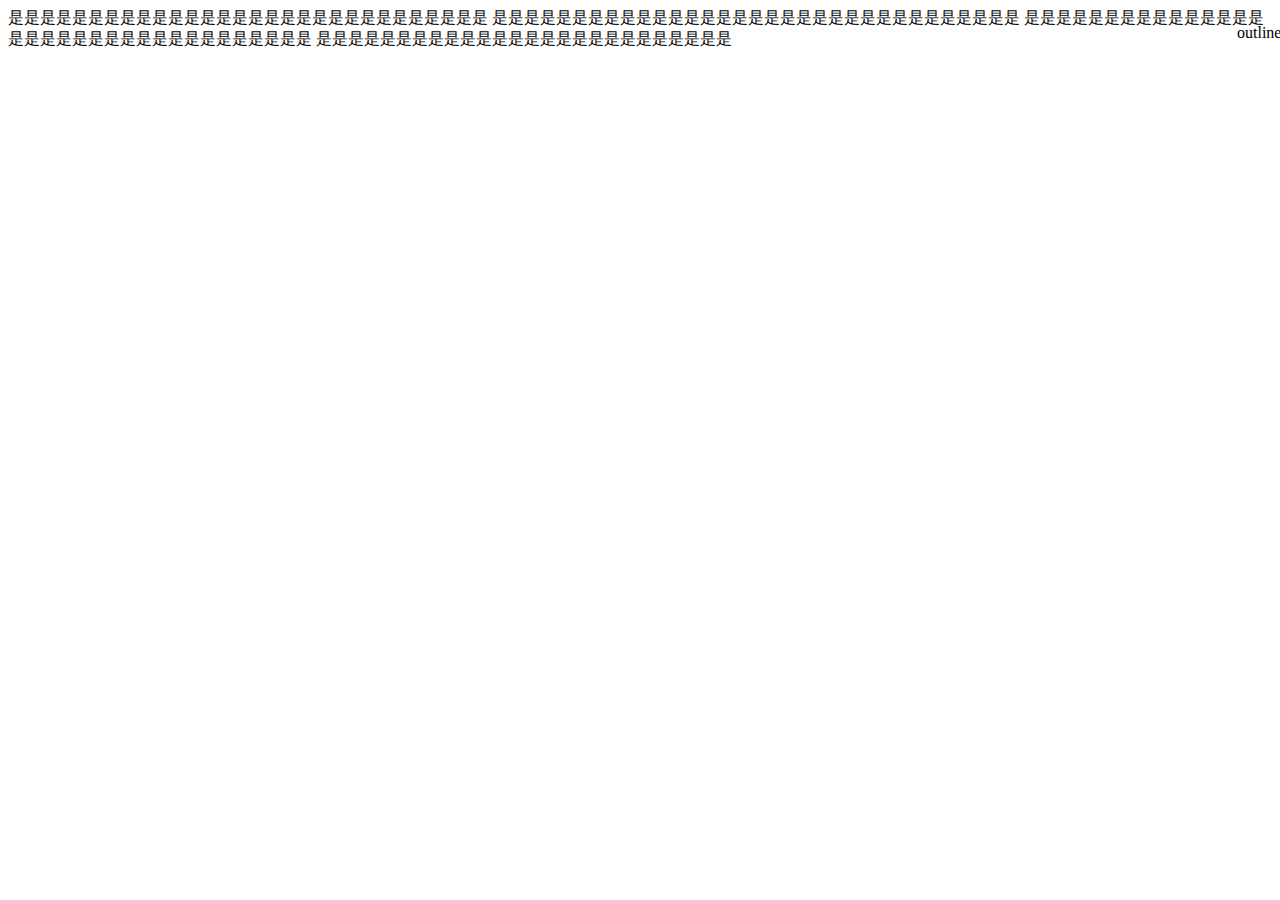
<file: css笔记/float/index.html>
<!DOCTYPE html>
<html lang="en">
<head>
  <meta charset="UTF-8">
  <meta name="viewport" content="width=device-width, initial-scale=1.0">
  <meta http-equiv="X-UA-Compatible" content="ie=edge">
  <title>Document</title>
</head>
<body>
  <div>是是是是是是是是是是是是是是是是是是是是是是是是是是是是是是
    是是是是是是是是是是是是是是是是是是是是是是是是是是是是是是是是是
    <p style="height: 30px; width: 35px; float: right; shape-outside: circle(25px at center)">outline
      
    </p>
    是是是是是是是是是是是是是是是是是是是是是是是是是是是是是是是是是是
    是是是是是是是是是是是是是是是是是是是是是是是是是是
    <!-- <div style="margin-bottom: 15px;">111</div> -->
    <!-- <p style="float: right;">outline</p> -->
    <!-- <div style="margin-top: 25px;">111</div> -->
  </div>
</body>
</html>
</file>
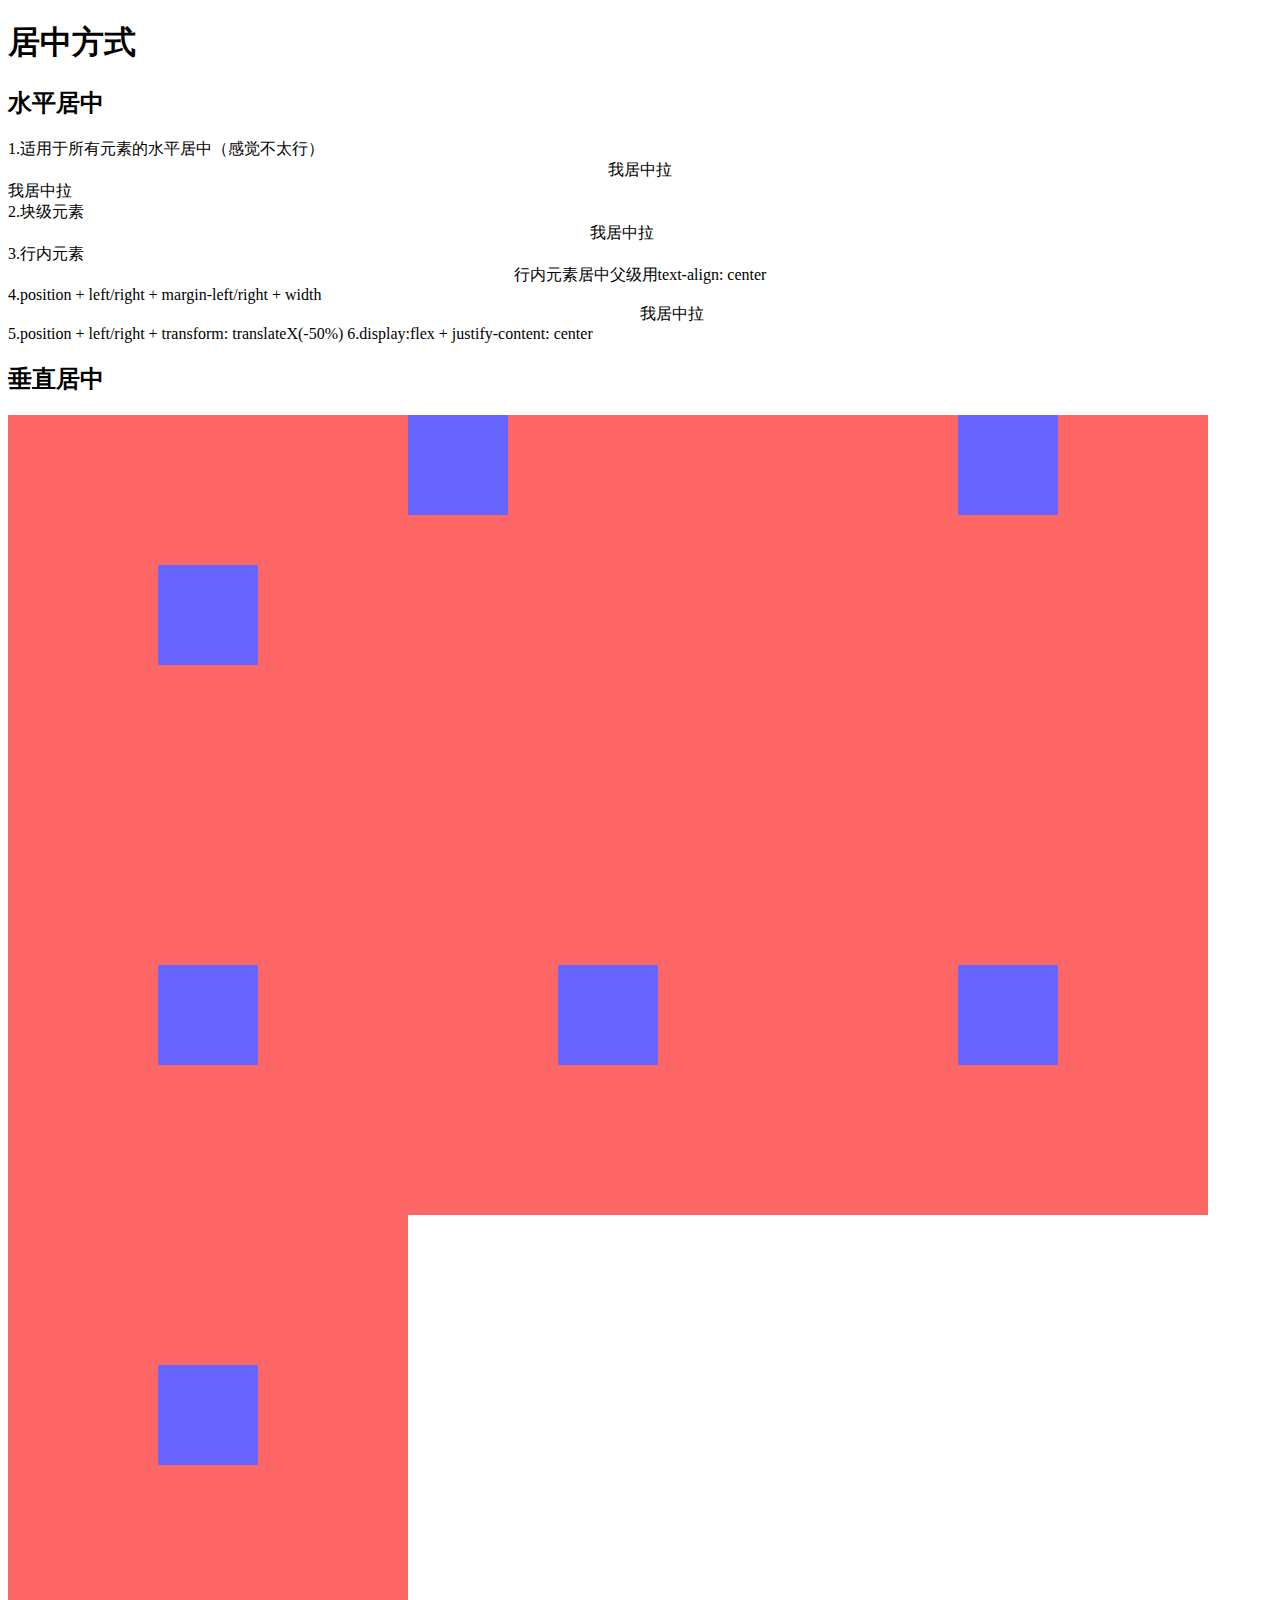
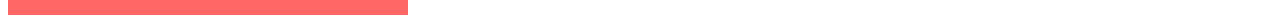
<file: css笔记/居中布局/index.html>
<!DOCTYPE html>
<html lang="en">
  <head>
    <meta charset="UTF-8" />
    <meta http-equiv="X-UA-Compatible" content="IE=edge" />
    <meta name="viewport" content="width=device-width, initial-scale=1.0" />
    <title>Document</title>
    <style>
      .container {
        float: left;
      }
      .clearfix::after {
        display: block;
        visibility: hidden;
        clear: both;
        height: 0;
        font-size: 0;
        content: "";
      }
      .center-layout {
        float: left;
        width: 400px;
        height: 400px;
        background-color: #f66;
      }
      .center-layout > div {
        width: 100px;
        height: 100px;
        background-color: #66f;
      }
      .inline-block {
        text-align: center;
        line-height: 400px;
        font-size: 0;
        /* font-size: 0; */
      }
      .inline-block > div {
        display: inline-block;
        vertical-align: middle;
      }
      .table {
        display: table;
        display: table-cell;
      }
      .table div {
        vertical-align: middle;
      }
      .table-cell {
        display: table-cell;
        vertical-align: middle;
      }
      .table-cell > div {
        margin: 0 auto;
      }
      .transform {
        position: relative;
      }
      .transform > div {
        position: absolute;
        left: 50%;
        top: 50%;
        transform: translate(-50%, -50%);
      }
      .position {
        position: relative;
      }
      /* 定宽高 */
      .position > div {
        position: absolute;
        left: 50%;
        top: 50%;
        margin: -50px 0 0 -50px;
      }
      /* 不定宽高 */
      .position > div {
        position: absolute;
        left: 0;
        top: 0;
        bottom: 0;
        right: 0;
        margin: auto;
      }
      .flex {
        display: flex;
        justify-content: center;
        align-items: center;
      }
      .flex2 {
        display: flex;
      }
      .flex2 > div {
        margin: auto;
      }
    </style>
  </head>
  <body>
    <h1>居中方式</h1>
    <h2>水平居中</h2>
    1.适用于所有元素的水平居中（感觉不太行）
    <div style="width: fit-content; margin: 0 auto">我居中拉</div>
    <div><span style="width: fit-content; margin: 0 auto">我居中拉</span></div>
    2.块级元素
    <div style="width: 100px; margin: 0 auto">我居中拉</div>
    3.行内元素
    <div style="text-align: center">
      <span>行内元素居中父级用text-align: center</span>
    </div>
    4.position + left/right + margin-left/right + width
    <div style="width: 100px; position: relative; left: 50%">我居中拉</div>
    5.position + left/right + transform: translateX(-50%) 6.display:flex +
    justify-content: center
    <h2>垂直居中</h2>
    <div class="container clearfix">
      <div class="center-layout inline-block">
        <div></div>
      </div>
      <div class="center-layout table">
        <div></div>
      </div>
      <div class="center-layout table-cell">
        <div></div>
      </div>
      <div class="center-layout transform">
        <div></div>
      </div>
      <div class="center-layout position">
        <div></div>
      </div>
      <div class="center-layout flex">
        <div></div>
      </div> 
      <div class="center-layout flex2">
        <div></div>
      </div>
    </div>
  </body>
</html>
</file>
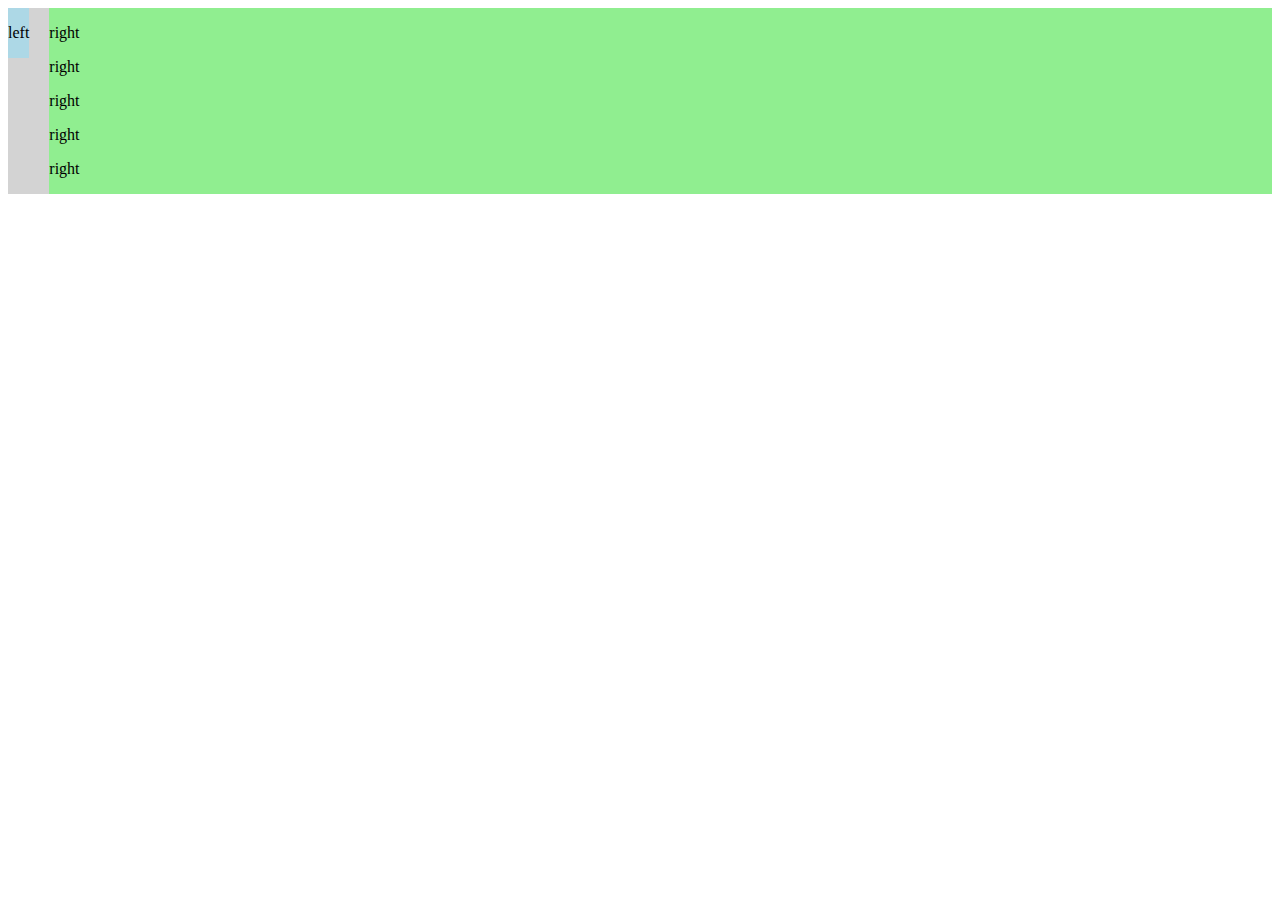
<file: css笔记/常用布局/两栏自适应/index.html>
<!DOCTYPE html>
<html lang="en">
<head>
  <meta charset="UTF-8">
  <meta name="viewport" content="width=device-width, initial-scale=1.0">
  <title>Document</title>
  <style>
    .parent {
      overflow: hidden;
      zoom: 1;
    }
    .left {
      float: left;
      margin-right: 20px;
    }
    .right {
      overflow: hidden;
      zoom: 1;
    }
  </style>
</head>
<body>
  <div class="parent" style="background-color: lightgrey;">
    <div class="left" style="background-color: lightblue;">
        <p>left</p>
    </div>
    <div class="right"  style="background-color: lightgreen;">
        <p>right</p>
        <p>right</p>
        <p>right</p>
        <p>right</p>
        <p>right</p>
    </div>
  </div>
</body>
</html>
</file>
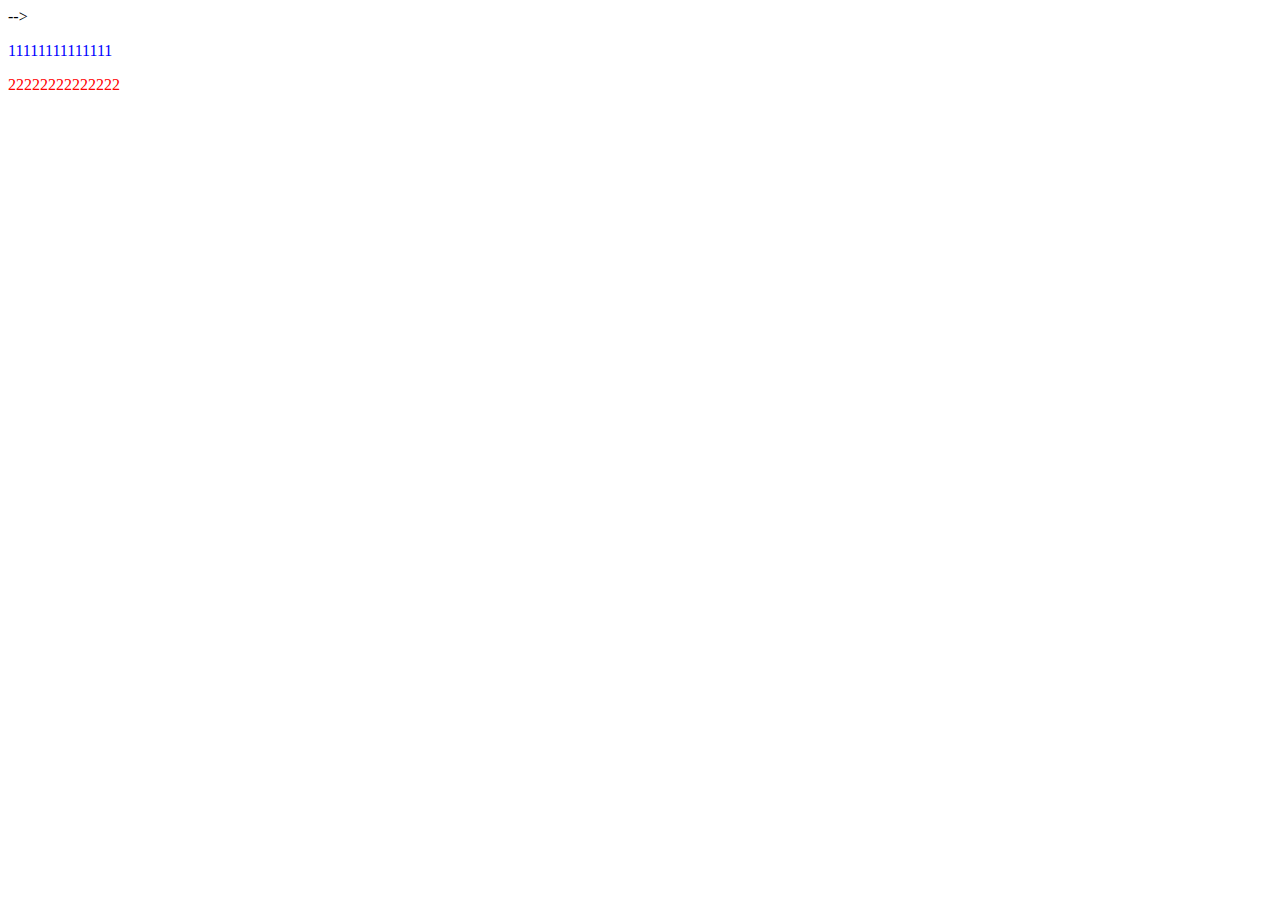
<file: css笔记/height.html>
<!DOCTYPE html>
<html lang="en">
  <head>
    <meta charset="UTF-8" />
    <meta name="viewport" content="width=device-width, initial-scale=1.0" />
    <meta http-equiv="X-UA-Compatible" content="ie=edge" />
    <title>Document</title>
    <style>
      .red{ color: red;}
      .blue{ color: blue;}
    </style>
  </head>
  <body>
    <!-- <div style="height: 6em;">
      <p style="height: 50%;">half</p>
    </div>
    <div style="height: auto;">
      <p style="height: 50%;">half</p>
    </div> -->
    <!-- 副外边距情况 -->
    <!-- <div style="width: 420px; background-color: silver; padding: 10px; margin-top: 50px; border: 1px solid;">
      11111111111
      <p style="margin: -50px 10px 0 10px; border: 3px solid gray;">
        a paragraph
      </p>
      a div 
    </!--> -->
    <p class="blue red">11111111111111</p>
    <p class="red bule">22222222222222</p>
  </body>
</html>
</file>
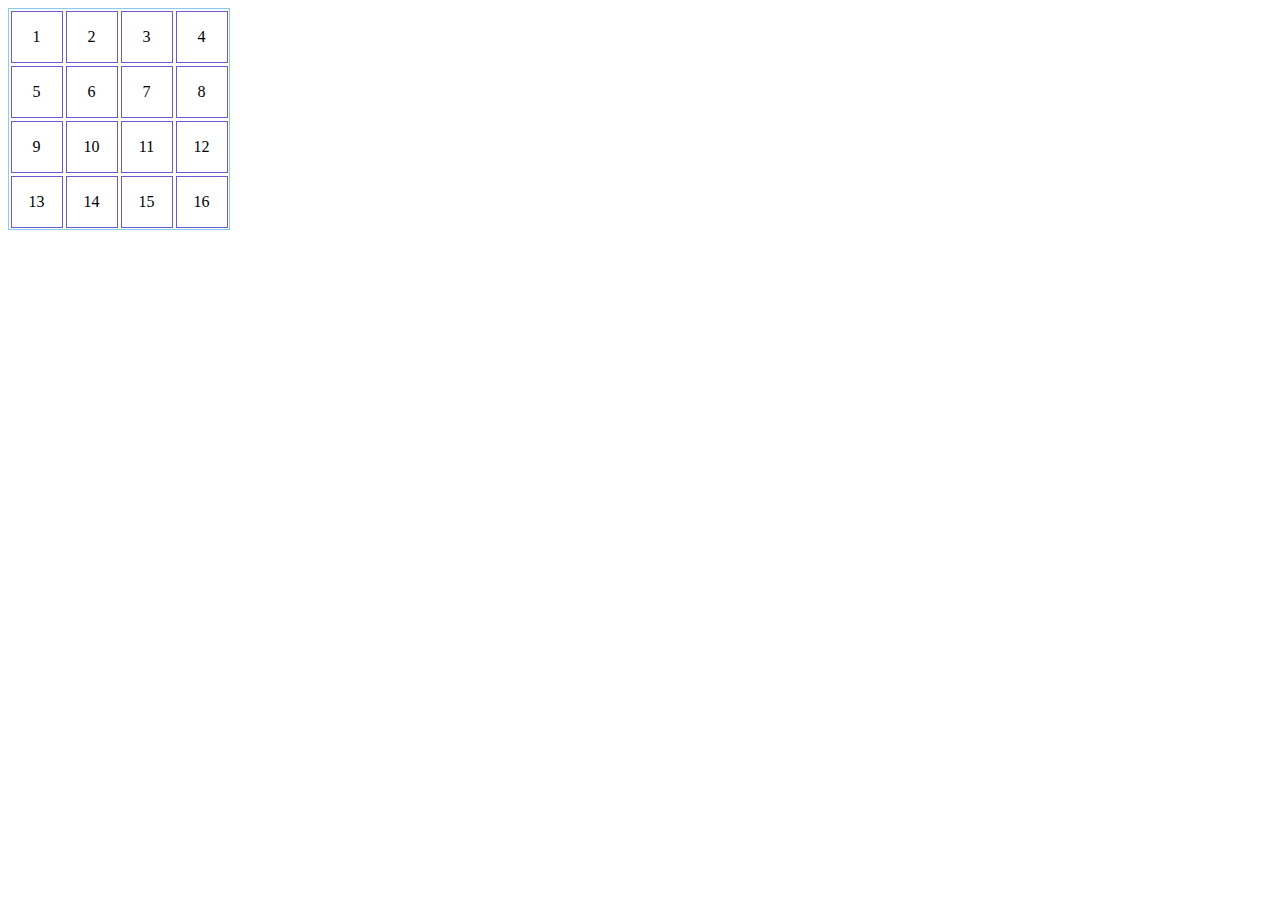
<file: css笔记/flex布局基础/flex布局基础.html>
<!DOCTYPE html>
<html lang="en">
<head>
    <meta charset="UTF-8">
    <meta name="viewport" content="width=device-width, initial-scale=1.0">
    <title>Document</title>
    <link rel="stylesheet" href="./flex.css">
</head>
<body>
    <div id="flex-container">
        <div class="flex-item">1</div>
        <div class="flex-item">2</div>
        <div class="flex-item">3</div>
        <div class="flex-item">4</div>
        <div class="flex-item">5</div>
        <div class="flex-item">6</div>
        <div class="flex-item">7</div>
        <div class="flex-item">8</div>
        <div class="flex-item">9</div>
        <div class="flex-item">10</div>
        <div class="flex-item">11</div>
        <div class="flex-item">12</div>
        <span class="flex-item">13</span>
        <span class="flex-item">14</span>
        <span class="flex-item">15</span>
        <span class="flex-item">16</span>
    </div>
</body>
</html>
</file>
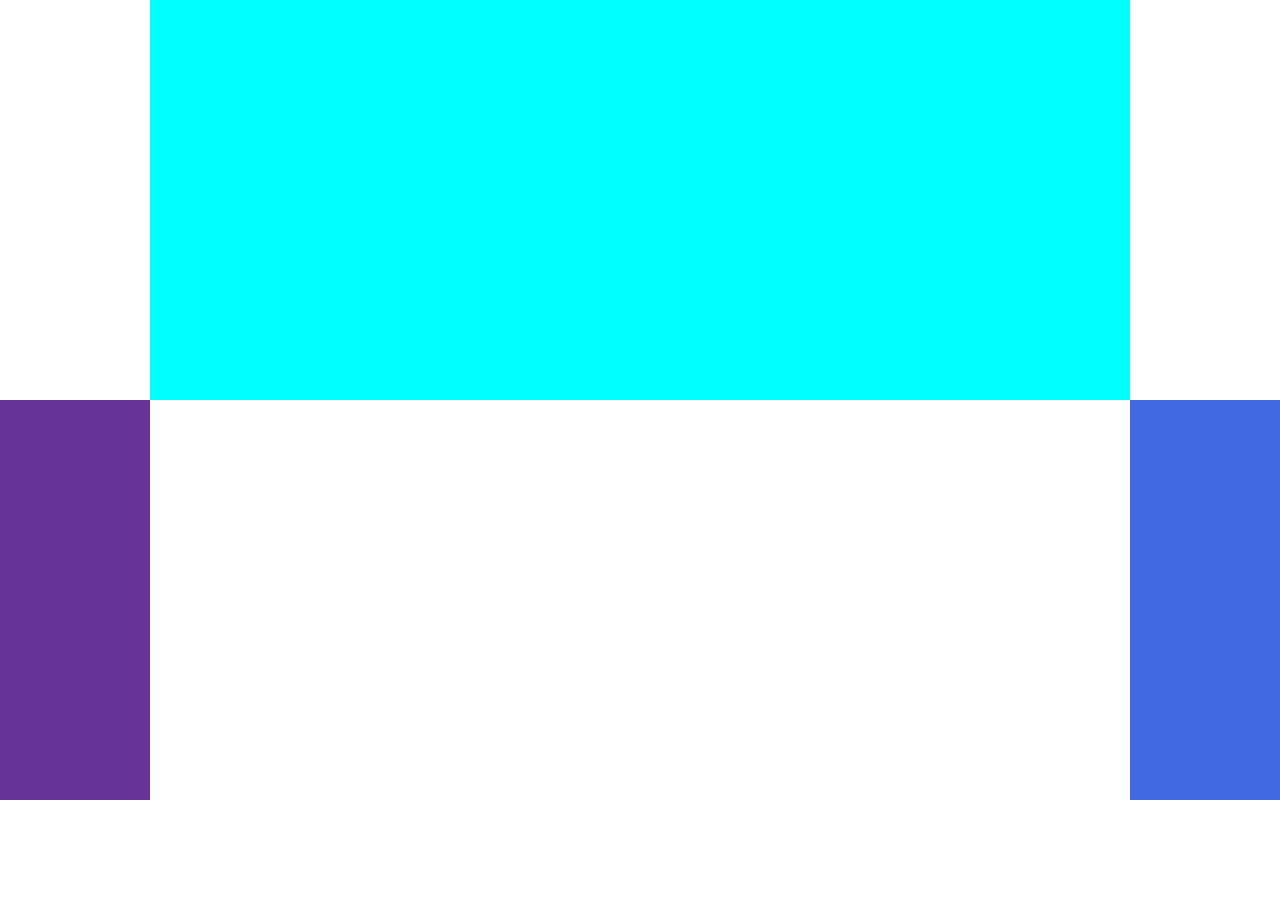
<file: css笔记/常用布局/三栏布局/cup.html>
<!DOCTYPE html>
<html lang="en">
<head>
  <meta charset="UTF-8">
  <meta http-equiv="X-UA-Compatible" content="IE=edge">
  <meta name="viewport" content="width=device-width, initial-scale=1.0">
  <title>Document</title>
  <style>
    * {
      padding: 0;
      margin: 0;
    }
    #root {
      height: 400px;
      /* width: 100%; */
      padding: 0 150px;
    }
    .center,.left,.right {
      height: 100%;
    }
    .center {
      background-color: aqua;
    }
    .left {
      float: left;
      width: 150px;
      margin-left: -150px;
      background-color: rebeccapurple;
    }
    .right {
      float: right;
      margin-right: -150px;
      width: 150px;
      background-color: royalblue;
    }


  </style>
</head>
<body>
  <div id="root">
    <div class="center"></div>
    <div class="left"></div>
    <div class="right"></div>
  </div>
</body>
</html>
</file>
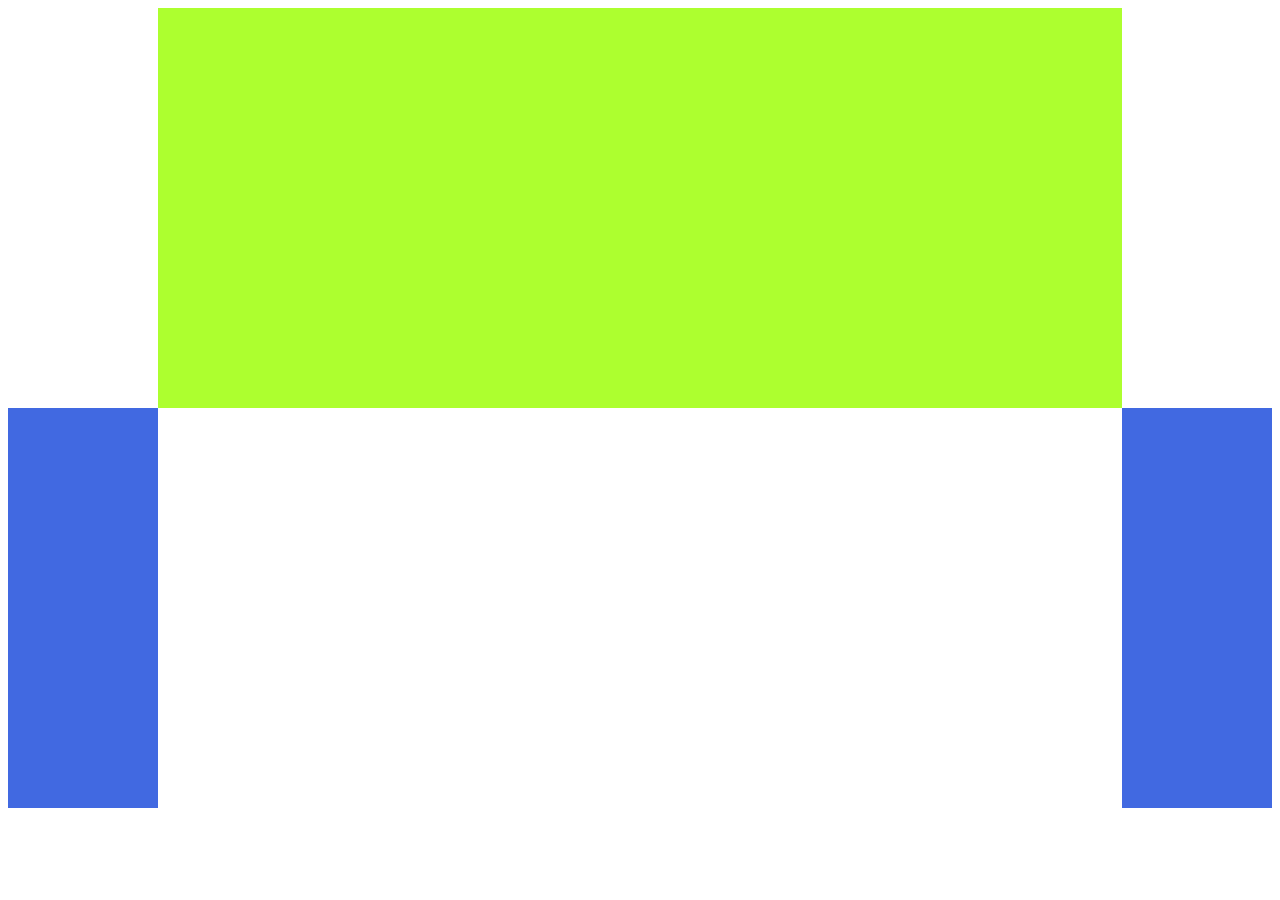
<file: css笔记/常用布局/三栏布局/twoFlies.html>
<!DOCTYPE html>
<html lang="en">
  <head>
    <meta charset="UTF-8" />
    <meta http-equiv="X-UA-Compatible" content="IE=edge" />
    <meta name="viewport" content="width=device-width, initial-scale=1.0" />
    <title>Document</title>
    <style>
      #root {
        height: 400px;
      }
      .left {
        float: left;
        width: 150px;
        height: 100%;
        background-color: royalblue;
      }
      .right {
        float: right;
        width: 150px;
        height: 100%;
        background-color: royalblue;
      }
      .center {
        height: 100%;
        margin: 0 150px;
        background-color: greenyellow;
      }
    </style>
  </head>
  <body>
    <div id="root">
      <div class="center">
        <div></div>
      </div>
      <div class="left"></div>
      <div class="right"></div>
    </div>
  </body>
</html>
</file>
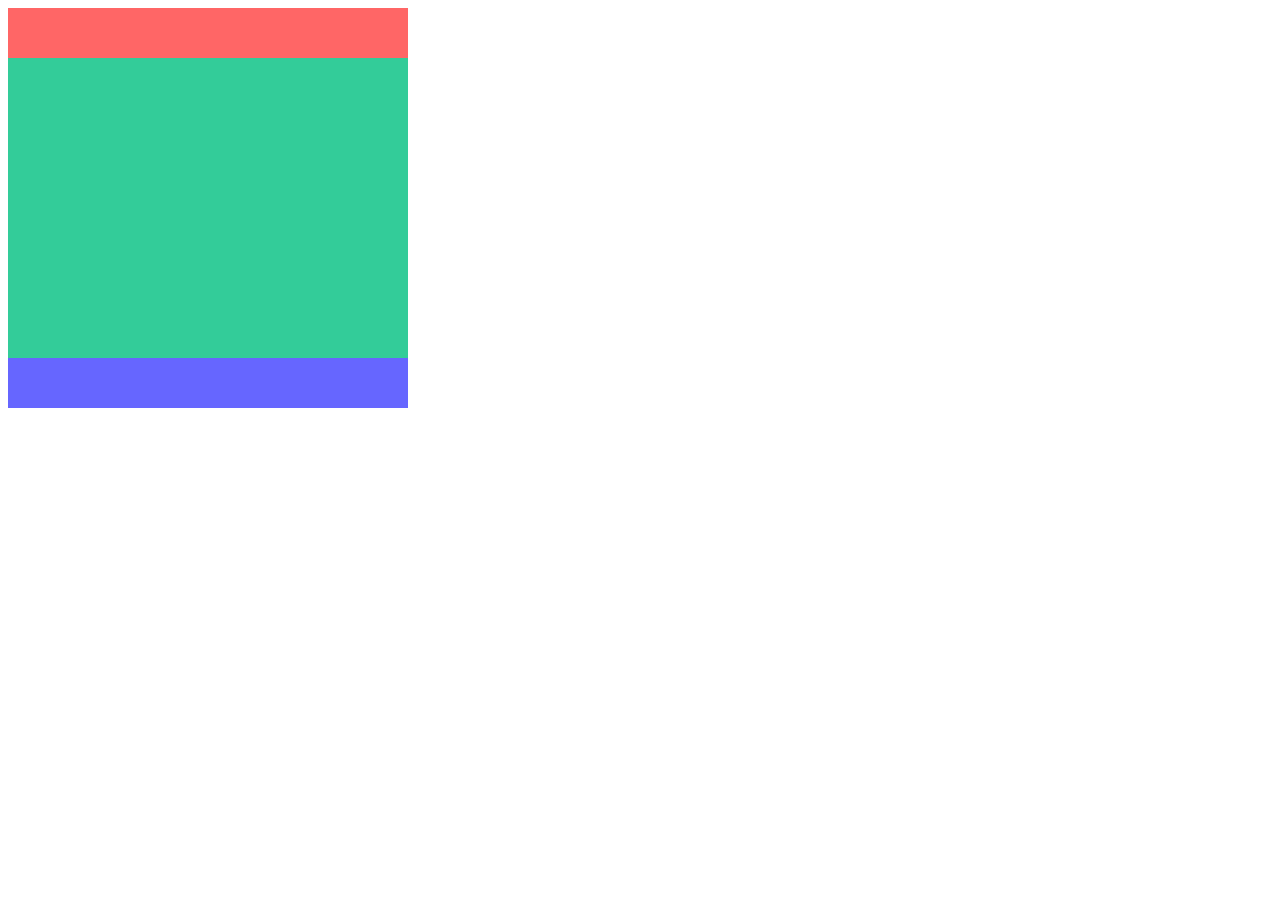
<file: css笔记/常用布局/上中下布局/position.html>
<!DOCTYPE html>
<html lang="en">
  <head>
    <meta charset="UTF-8" />
    <meta http-equiv="X-UA-Compatible" content="IE=edge" />
    <meta name="viewport" content="width=device-width, initial-scale=1.0" />
    <title>Document</title>
    <style>
      .fullscreen-layout {
        position: relative;
        width: 400px;
        height: 400px;
      }
      header,
      footer,
      main {
        position: absolute;
        left: 0;
        right: 0;
      }
      header {
        top: 0;
        height: 50px;
        background-color: #f66;
      }
      footer {
        bottom: 0;
        height: 50px;
        background-color: #66f;
      }
      main {
        top: 50px;
        bottom: 50px;
        background-color: #3c9;
      }
    </style>
  </head>
  <body>
    <div class="fullscreen-layout">
      <header></header>
      <main></main>
      <footer></footer>
    </div>
  </body>
</html>
</file>
<file: css笔记/flex布局基础/flex.css>
#flex-container {
    width: 220px;
    height: 220px;
    border: 1px solid skyblue;
    display: flex;
    flex-direction: row;
    flex-wrap: wrap;
    /* align-content: space-around; */
    justify-content: space-around;
    align-items: center;
}

.flex-item {
    width: 50px;
    height: 50px;
    border: 1px slateblue solid;
    margin: 1px;
    line-height: 50px;
    text-align: center;
}
</file>
